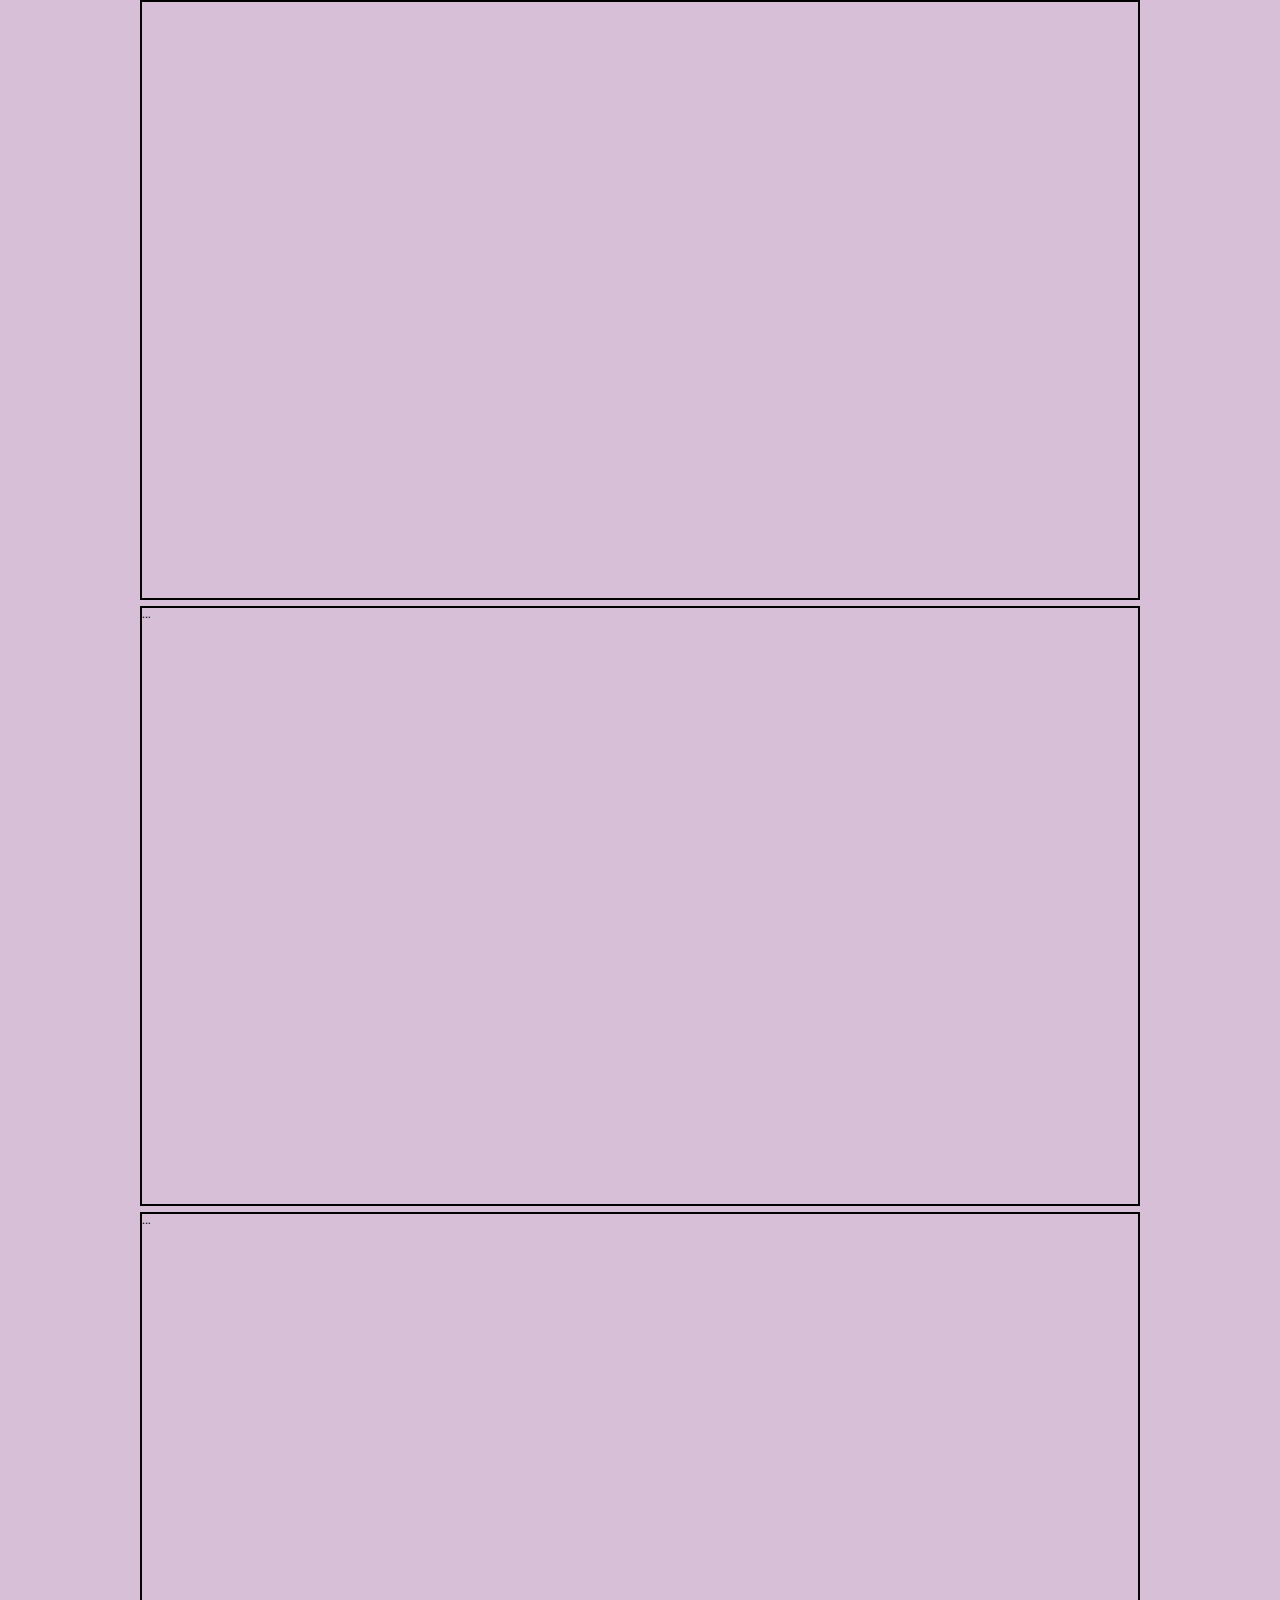
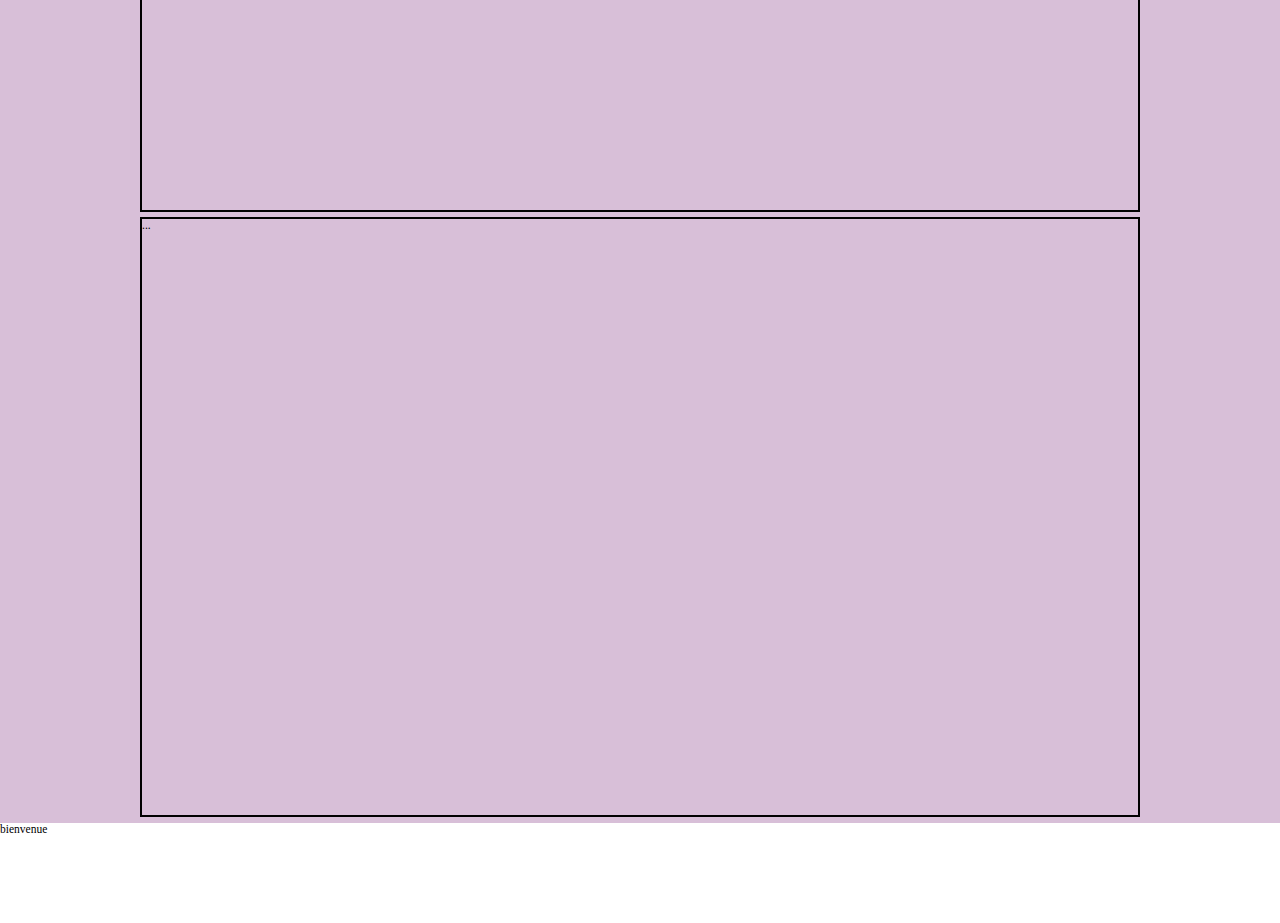
<file: index.html>
<!DOCTYPE html>
<html lang="en">
<head>
    <meta charset="UTF-8">
    <meta name="viewport" content="width=device-width, initial-scale=1.0">
    <meta http-equiv="X-UA-Compatible" content="ie=edge">
    <link rel="stylesheet" href="index.css">
    <title>Document</title>
</head>
<body>
        <!--navigation(HEADER)-->
        <header>

        </header>
        <!--contenu de la page-->
        <main class="contenu-page">
            <div class="container">
                 <div class="col-container">
                     <div class="col-1">
                         <div></div>
                     </div>
                     <div class="col-1">
                         <div></div>
                     </div>
                     <div class="col-1">
                         <div></div>
                     </div>
                 </div>
            </div>

            <div class="container">...

            </div>
            <div class="container">...

            </div>
            <div class="container">...

            </div>
        </main>
        <!--le bas de la page-->
        <footer>
            bienvenue
        </footer>

</body>
</html>
</file>
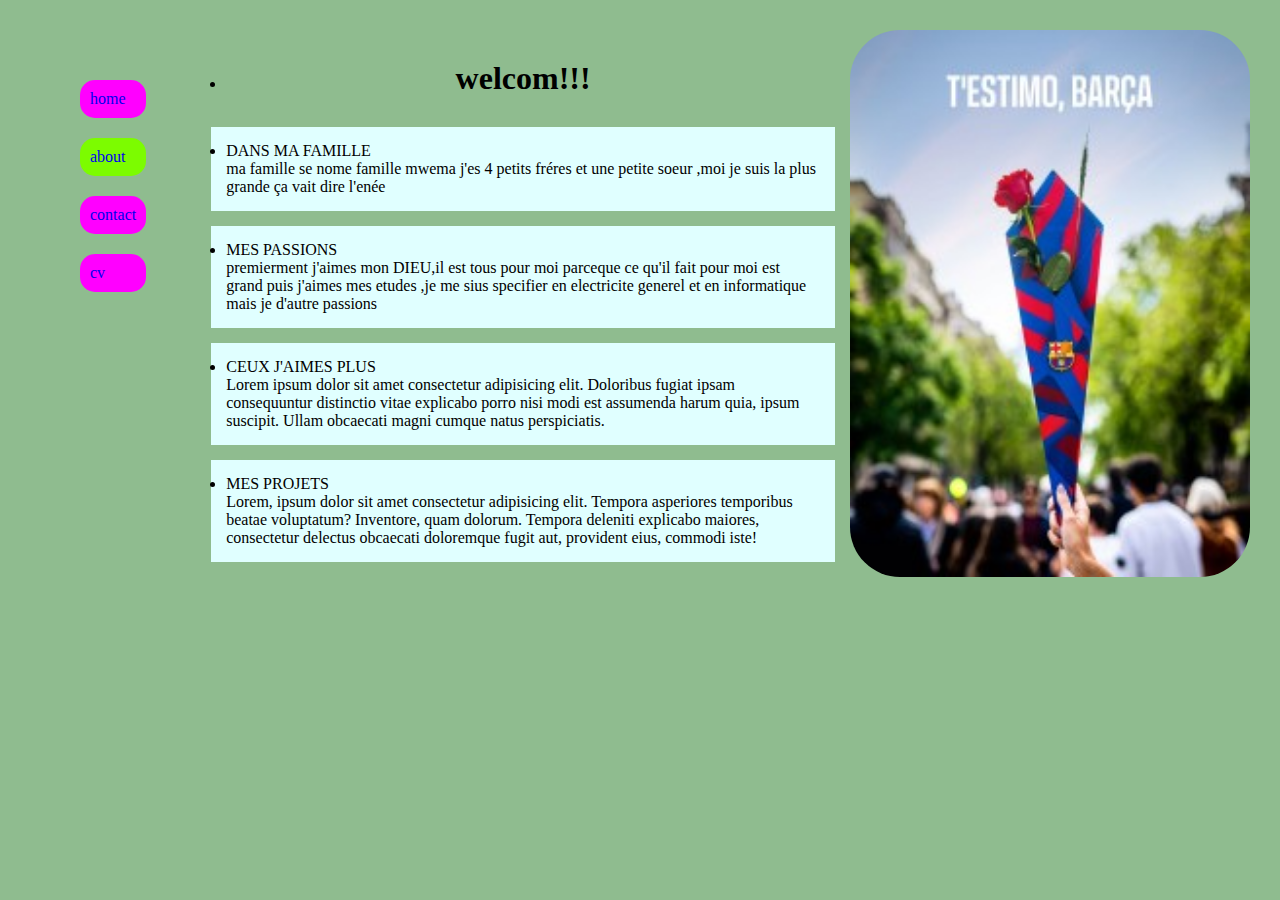
<file: about.html>
<!DOCTYPE html>
<html lang="en">
<head>
    <meta charset="UTF-8">
    <meta name="viewport" content="width=device-width, initial-scale=1.0">
    <meta http-equiv="X-UA-Compatible" content="ie=edge">
    <link rel="stylesheet" href="about.css">
    <title>about</title>
</head>
<body>
    <header>
        <div class="get"> 
            <div class="navbar">
                <div> 
                 <a href="home.html">home</a> 
                <a class="ab" href="about.html">about  </a>
                 <a href="contact.html">contact</a>
                 <a href="cv.html">cv</a>

        </div>
        
    </header>
    <main>
        <nav>
        <ul>
            <li>
                <h1>
                        welcom!!!
                </h1>
            </li>
        </ul>
        </nav>
        <div>
            <p>
            <li>
                DANS MA FAMILLE 
            </li>
            ma famille se nome famille mwema j'es 4 petits fréres et une petite soeur ,moi je suis la plus grande ça vait dire l'enée  
            </p>
        </div>
        <div>
            <p>
               <li>
                   MES PASSIONS
               </li>
               premierment j'aimes mon DIEU,il est tous pour moi parceque ce qu'il fait pour moi est grand puis j'aimes mes etudes ,je me sius specifier en electricite generel et en informatique mais je d'autre passions
            </p>
     </div>
     <div>
         <p>
            <li>
                CEUX J'AIMES PLUS

            </li>
            Lorem ipsum dolor sit amet consectetur adipisicing elit. Doloribus fugiat ipsam consequuntur distinctio vitae explicabo porro nisi modi est assumenda harum quia, ipsum suscipit. Ullam obcaecati magni cumque natus perspiciatis.
         </p>
     </div>
     <div>
         <p>
             <li>
                 MES PROJETS
             </li>
             Lorem, ipsum dolor sit amet consectetur adipisicing elit. Tempora asperiores temporibus beatae voluptatum? Inventore, quam dolorum. Tempora deleniti explicabo maiores, consectetur delectus obcaecati doloremque fugit aut, provident eius, commodi iste!
         </p>
     </div>
    </main>
    <footer>
            <img src="1000002001.jpg" height="400px" width="400px" alt="image">
    </footer>
</body>
</html>
</file>
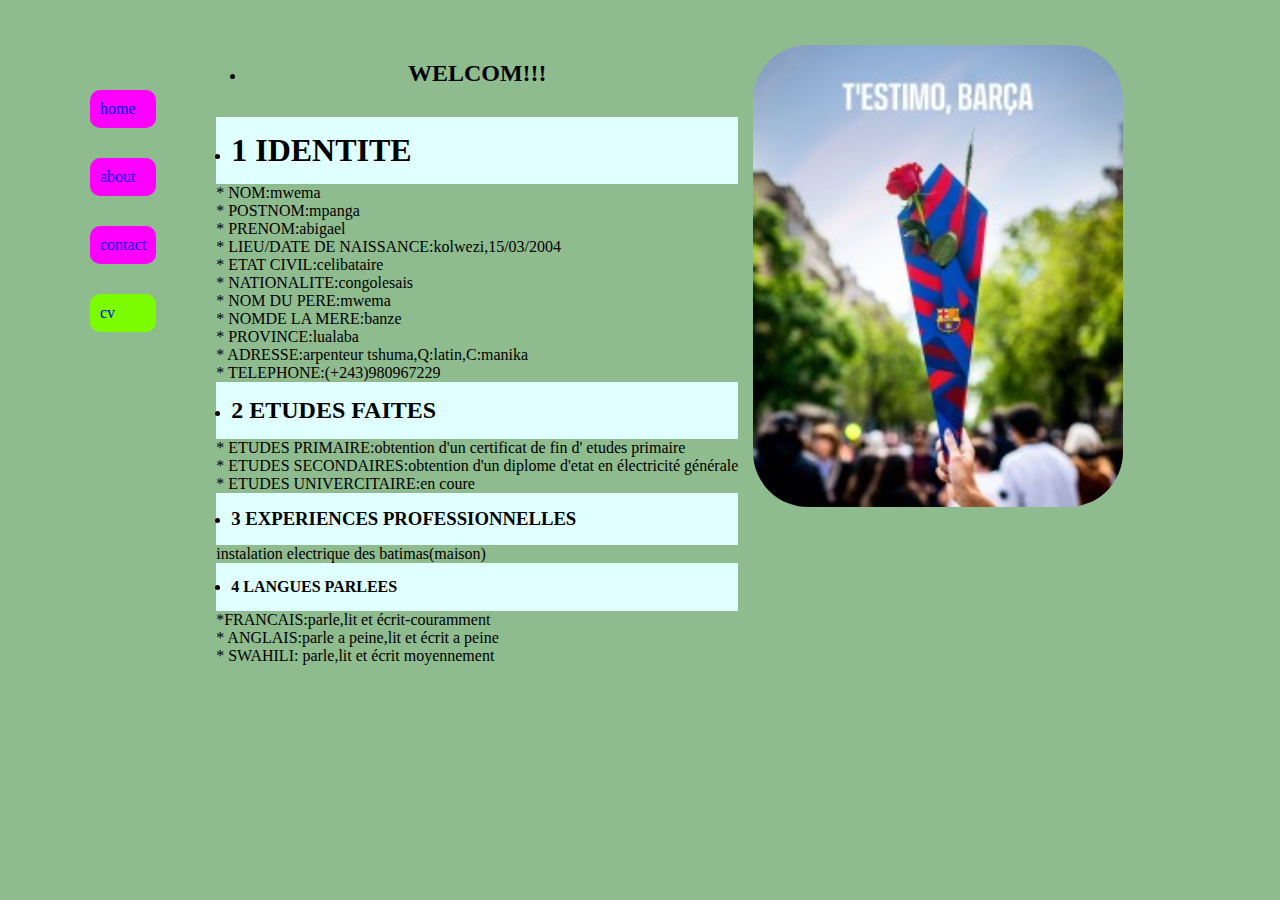
<file: cv.html>
<!DOCTYPE html>
<html lang="en">
<head>
    <meta charset="UTF-8">
    <meta name="viewport" content="width=device-width, initial-scale=1.0">
    <meta http-equiv="X-UA-Compatible" content="ie=edge">
    <link rel="stylesheet" href="cv.css">
    <title>cv</title>
</head>
<body>
    <header>
        <div class="get"></div>
        <div class="navbar"></div>
        <div>
                <a href="home.html">home</a> 
                <a href="about.html">about  </a>  
                 <a href="contact.html">contact</a>
                 <a class="ab" href="cv.html">cv</a>

        </div>
    </header>
    <main>
            <nav>
                    <ul>
                        <li>
                            <h2><span>WELCOM</span>!!!</h2>
                        </li>
                    </ul>
                </nav>
        <div class="section">
        <ul>
            <li>
                <h1>
                    1 IDENTITE
                </h1>  
            </li>
        </ul>
        </div>
        <ul> * NOM:mwema</ul>
        <ul> * POSTNOM:mpanga</ul>
        <ul> * PRENOM:abigael</ul>
        <ul> * LIEU/DATE DE NAISSANCE:kolwezi,15/03/2004</ul>
        <ul> * ETAT CIVIL:celibataire</ul>
        <ul> * NATIONALITE:congolesais</ul>
        <ul> * NOM DU PERE:mwema</ul>
        <ul> * NOMDE LA MERE:banze</ul>
        <ul> * PROVINCE:lualaba</ul>
        <ul> * ADRESSE:arpenteur tshuma,Q:latin,C:manika</ul>
        <ul> * TELEPHONE:(+243)980967229</ul>
        <div> <ul>
                <li>
                    <h2>
                        2 ETUDES FAITES
                    </h2>
                </li>
            </ul> </div>
            <ul> * ETUDES PRIMAIRE:obtention d'un certificat de fin d' etudes primaire</ul>
            <ul> * ETUDES SECONDAIRES:obtention d'un diplome d'etat en électricité générale</ul>
            <ul> * ETUDES UNIVERCITAIRE:en coure</ul>
            <div>
                <ul>
                    <li>
                        <h3>
                            3 EXPERIENCES PROFESSIONNELLES
                        </h3>
                    </li>
                </ul>
            </div>
            <ul>instalation electrique des batimas(maison)</ul>
            <div>
                <ul>
                    <li>
                        <h4>
                            4 LANGUES PARLEES
                        </h4>
                    </li>
                </ul>
            </div>
            <ul>*FRANCAIS:parle,lit et écrit-couramment</ul>
            <ul> * ANGLAIS:parle a peine,lit et écrit a peine</ul>
            <ul> * SWAHILI: parle,lit et écrit moyennement</ul>

    </main>
    <img src="1000002001.jpg" height="400px" width="400px" alt="image">
    
</body>
</html>
</file>
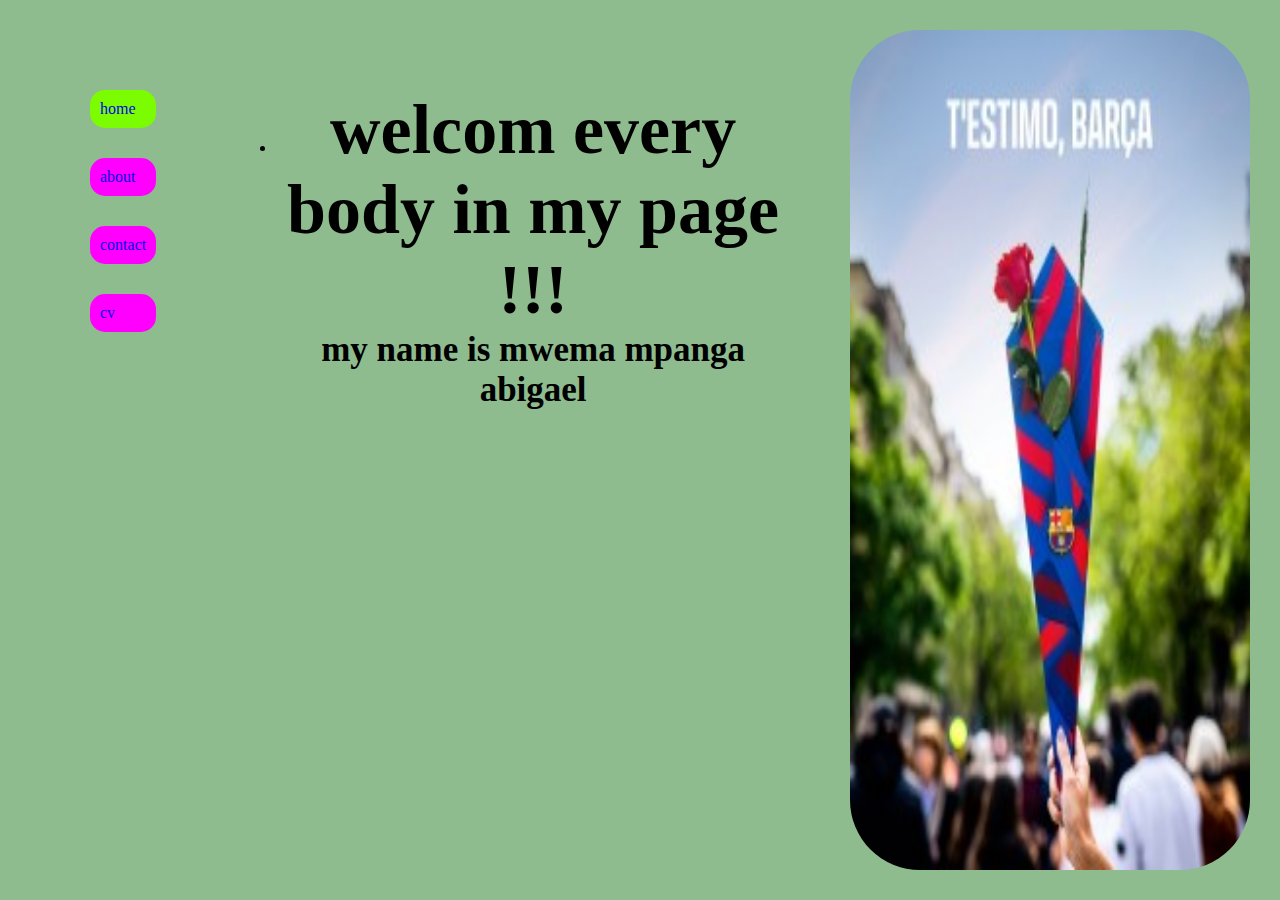
<file: home.html>
<html lang="en">
<head>
    <meta charset="UTF-8">
    <meta name="viewport" content="width=device-width, initial-scale=1.0">
    <meta http-equiv="X-UA-Compatible" content="ie=edge">
    <link rel="stylesheet" href="home.css">
    <title>home</title>
</head>
<body>
   <header>
           <div class="navbar">
               <div> 
                <a  class="ab" href="home.html">home</a> </div>
               <div><a href="about.html">about  </a> </div>
               <div> <a href="contact.html">contact</a> </div>
               <div> <a href="cv.html">cv</a></div>

       
   </header>
   <main>
 <nav>
     <ul>
         <li>
             <div class="section">
                    <h1> welcom every body in my page !!! </h1>
                    <h4>my name is mwema mpanga abigael</h4>
             </div>
         </li>
     </ul>
 </nav>


  </div>
</nav>
</main>
<img src="1000002001.jpg" height="400px" width="400px" alt="image">
</body>
</html>
</file>
<file: index.css>
*,*:after,*:before{
    padding: 0;
    margin: 0;
    box-sizing: border-box;
}
html{
    font-size: 72%;
}
body{
    /*background-color: bisque;*/
    display: flex;
    justify-content: center;
    flex-direction:  column;
    min-height: 100vh;
}
main{
    flex-grow: 1;
    background-color: thistle;
}
nav{
    background-color: blueviolet(82, 133, 175,0.856 );
    height: 7rem;
    width: 100%;
}

footer{
    background-color: aqua(236 ,219, 219, 0.945);
    bottom: 0;
    height: 100px;
    width: 100%;
    border-top: 2px;
}
.container{
    width: 95%;
    max-width: 1000px;
    height: 600px;
    border: 2px solid black;
    margin: 0 auto;
    margin-bottom: 0.5rem



}

.col-1{
    width: 25;height: auto;
    display: inline-block
}

//.col-1 > div {
    border: 1px solid #9fc8ec;
    height: 100PX;
}

.col-1 > div:not(:last-child) {
    margin-right: 0.2rem;
}

.col-container{
    display: flex;
}
.col-1{
    col-3
}
</file>
<file: about.css>
*,*:after,*:before{
    padding: 0;
    margin: 0;
    box-sizing: border-box;
}

main div{
    background-color: lightcyan;
    padding: 15px;
    margin: 15px;  

}
img{
    height: 100%;
    border-radius: 50PX;
}
.ab{
    background-color: lawngreen;
}
nav {
    padding: 15px;
    margin: 15px;
    text-align: center;
}
div a{
    background-color:magenta;
    padding: 10px;
    margin: 20px;
    display: flex;
    text-decoration: none;
    border-radius: 15px;
}
header{
    padding: 15px;
    margin: 15px;
    display: flex;

}
body{
    display: flex;
    padding: 15px;
    margin: 15px;
    background-color:darkseagreen;


}
</file>
<file: cv.css>
*,*:after,*:before{
    padding: 0;
    margin: 0;
    box-sizing: border-box;
}

main div{
    background-color: lightcyan;
    padding: 15px;
   /* margin: 15px; */ 

}
img{
    height: 100%;
    border-radius: 70px;
    padding: 15px;
}
nav {
    padding: 15px;
    padding: 15px;
    margin: 15px;
    text-align: center;
}
.ab{
    background-color: lawngreen;
}
div a{
     background-color:magenta;
    padding: 10px;
    margin: 30px;
    display: flex;
    text-decoration: none;
    border-radius: 10px;
}
header{
    padding: 15px;
    margin: 15px;
    display: flex;

}
body{
    display: flex;
    padding: 15px;
    margin: 15px;
    background-color:darkseagreen;


}
</file>
<file: home.css>
*,*:after,*:before{
    padding: 0;
    margin: 0;
    box-sizing: border-box;
}

main{
   /* background-color:lightblue;*/
    padding: 15px;
    margin: 15px;

}
.section{
    font-size: 35px;
}
img{
    height: 100%;
    border-radius: 70px;

}
.ab{
    background-color: lawngreen;
}
nav{
    padding: 15px;
    margin: 15px;
    text-align: center;
   /* background-color: lightblue;*/
}
div a{
    background-color:magenta;
    padding: 10px;
    margin: 30px;
    display: flex;
    text-decoration: none;
    border-radius: 15px;
}
header{
    /* background-color: lightcyan;*/ 
    padding: 15px;
    margin: 15px;
    display: flex;

}
body{
    display: flex;
    padding: 15px;
    margin: 15px;
    background-color:darkseagreen;

}
</file>
